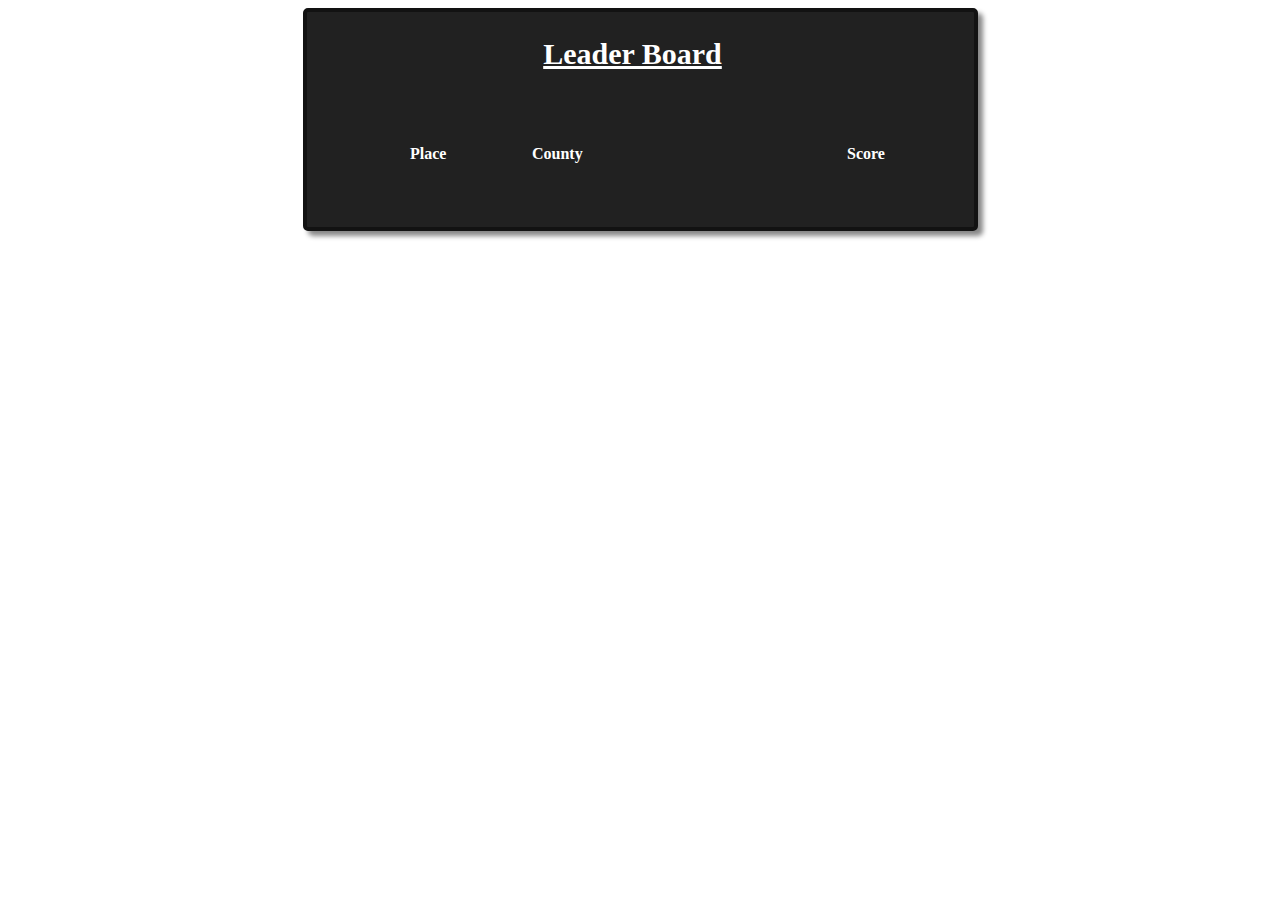
<file: leaderboard/index.html>
<!DOCTYPE html>
<html lang="en">
<script src='https://d3js.org/d3.v5.min.js'></script>

<head>
    <meta charset="UTF-8">
	<title>Leader Board </title>
    <link rel="stylesheet" href="styles.css">
    
</head>
<body> 

    <div class="lboard_section">
        <div class="lboard_title">Leader Board</div>
        <table>
            <tr>
                <th>
                    Place
                </th>
                <th>
                    County
                </th>
                <th>
                    Score
                </th>
            </tr>
        </table>
    
    </div>

    <script type='text/javascript' src='leaderboard.js'></script>
    <script type='text/javascript' src='https://d3js.org/d3.v5.min.js'></script>

</body>        
</html>
</file>
<file: leaderboard/styles.css>
.lboard_title {
    text-align: center;
    text-decoration: underline;
    font-size: 30px;
    /* letter-spacing: 3px; */
    padding-top: 25px;
    padding-bottom: 50px;
}


.lboard_section {
    width:50%;
    margin:auto;
    padding: 0 25px 40px 10px;
    background-color: #212121;
    border:4px solid #121212;
    border-radius:5px;
    color: #FFFFFF;
    font-weight: bold;
    box-shadow: 5px 5px 5px #888;
}


table {
    /* position relative to include a band on the left of the container */
    margin: 0rem 1rem;
    position: relative;
    /* cap the width of the table, allowing for a sizeable portion of white space if allowed by the viewport */
    width: calc(100%);
    max-width: 800px;
    /* spacing to separate the table rows vertically */
    border-spacing: 0 1rem;
}

table td.county span {
    text-transform: capitalize;
    margin-left: 0.75rem;
    font-size: 0.8rem;
    color: #999;
    letter-spacing: initial;
}

table td.score span {
    background: #38383F;
    border-radius: 30px;
    padding: 0.5rem 0.75rem;
    font-size: 0.8rem;
    text-transform: uppercase;
}

table tr > * {
    text-align: center;
    padding: 0.5rem;
}
/* align every second item of each row to the left */
table tr > *:nth-child(2) {
    text-align: left;
}
</file>
